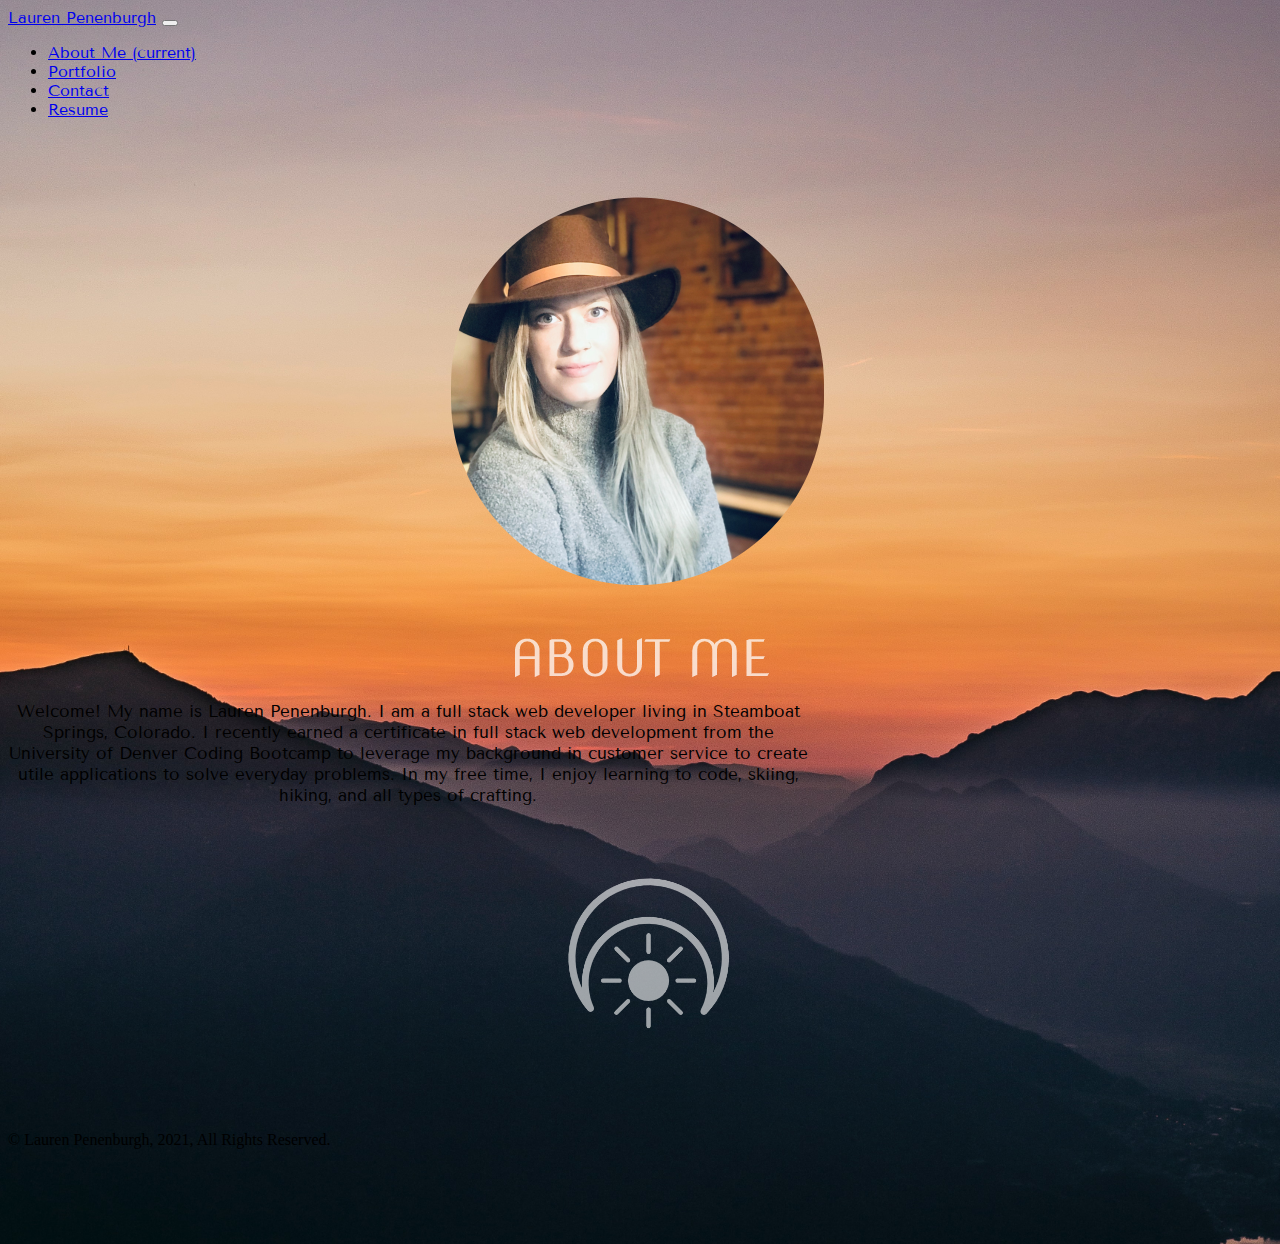
<file: index.html>
<!doctype html>
<html lang="en">

<head>
  <!-- Required meta tags -->
  <meta charset="utf-8">
  <meta name="viewport" content="width=device-width, initial-scale=1, shrink-to-fit=no">

  <!-- Bootstrap CSS -->
  <link rel="stylesheet" href="https://cdn.jsdelivr.net/npm/bootstrap@4.5.3/dist/css/bootstrap.min.css"
    integrity="sha384-TX8t27EcRE3e/ihU7zmQxVncDAy5uIKz4rEkgIXeMed4M0jlfIDPvg6uqKI2xXr2" crossorigin="anonymous">
    <link rel="preconnect" href="https://fonts.gstatic.com">
    <link href="https://fonts.googleapis.com/css2?family=Poiret+One&display=swap" rel="stylesheet">
    <link rel="preconnect" href="https://fonts.gstatic.com">
<link href="https://fonts.googleapis.com/css2?family=Tenor+Sans&display=swap" rel="stylesheet">
    <link rel="stylesheet" href="./assets/style.css" />


  <title>Lauren Penenburgh</title>
</head>

<body>
  <nav class="navbar navbar-expand-lg navbar-dark bg-info">
    <a class="navbar-brand" href="#">Lauren Penenburgh</a>
    <button class="navbar-toggler" type="button" data-toggle="collapse" data-target="#navbarNav"
      aria-controls="navbarNav" aria-expanded="false" aria-label="Toggle navigation">
      <span class="navbar-toggler-icon"></span>
    </button>
    <div class="collapse navbar-collapse" id="navbarNav">
      <ul class="navbar-nav">
        <li class="nav-item active">
          <a class="nav-link" href="./index.html">About Me <span class="sr-only">(current)</span></a>
        </li>
        <li class="nav-item">
          <a class="nav-link" href="./portfolio.html">Portfolio</a>
        </li>
        <li class="nav-item">
          <a class="nav-link" href="./contact.html">Contact</a>
        </li>
        <li class="nav-item">
          <a target = "_blank" class="nav-link" href="./assets/resume/Resume.pdf">Resume</a>
        </li>
      </ul>
    </div>
  </nav>
 <img src="./assets/headshot3.png" class="headshot" alt="headshot">
 <img src="./assets/aboutme5.png" class="aboutme" alt="about me">
  <section class="container">
    <div class="row">
      <div class="col d-flex justify-content-center">
        <div class="card text-white bg-info mb-3" style="max-width: 50rem;">
          <div class="card-body">
            <p class="card-text">Welcome! My name is Lauren Penenburgh. I am a full stack web developer living in Steamboat Springs, Colorado. I recently earned a certificate in full stack web development from the University of Denver Coding Bootcamp to leverage my background in customer service to create utile
              applications to solve everyday problems. In my free time, I enjoy learning to code, skiing, hiking, and all types of crafting.
          </div>
        </div>
      </div>
    </div>
    <img src="./assets/logo11.png" class="logo" alt="moon and butterfly">
  </section>

  <footer class="footer py-3">
    <div class="container">
      <span class="text-muted">&copy; Lauren Penenburgh, 2021, All Rights Reserved.</span>
    </div>
  </footer>



  <!-- Option 1: jQuery and Bootstrap Bundle (includes Popper) -->
  <script src="https://code.jquery.com/jquery-3.5.1.slim.min.js"
    integrity="sha384-DfXdz2htPH0lsSSs5nCTpuj/zy4C+OGpamoFVy38MVBnE+IbbVYUew+OrCXaRkfj"
    crossorigin="anonymous"></script>
  <script src="https://cdn.jsdelivr.net/npm/bootstrap@4.5.3/dist/js/bootstrap.bundle.min.js"
    integrity="sha384-ho+j7jyWK8fNQe+A12Hb8AhRq26LrZ/JpcUGGOn+Y7RsweNrtN/tE3MoK7ZeZDyx"
    crossorigin="anonymous"></script>


</body>

</html>
</file>
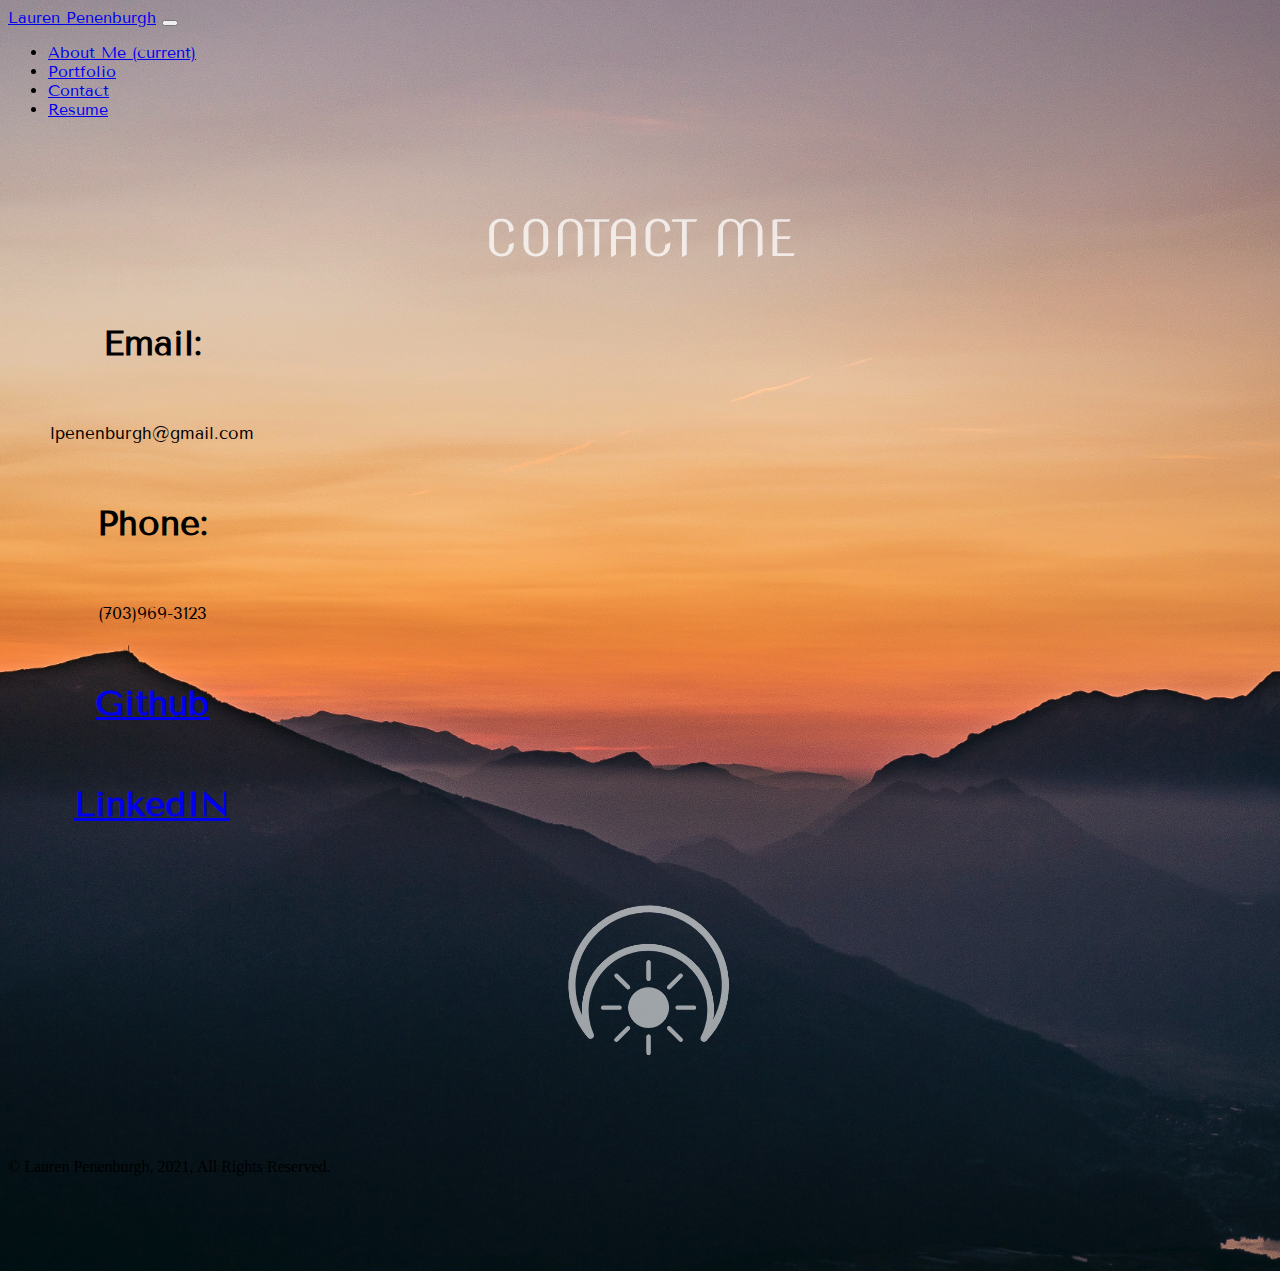
<file: contact.html>
<!doctype html>
<html lang="en">

<head>
  <!-- Required meta tags -->
  <meta charset="utf-8">
  <meta name="viewport" content="width=device-width, initial-scale=1, shrink-to-fit=no">

  <!-- Bootstrap CSS -->
  <link rel="stylesheet" href="https://cdn.jsdelivr.net/npm/bootstrap@4.5.3/dist/css/bootstrap.min.css"
    integrity="sha384-TX8t27EcRE3e/ihU7zmQxVncDAy5uIKz4rEkgIXeMed4M0jlfIDPvg6uqKI2xXr2" crossorigin="anonymous">
  <link href="https://fonts.googleapis.com/css2?family=Tenor+Sans&display=swap" rel="stylesheet">
  <link rel="stylesheet" href="./assets/style.css" />

  <title>Lauren Penenburgh</title>
</head>

<body>
  <nav class="navbar navbar-expand-lg navbar-dark bg-info">
    <a class="navbar-brand" href="#">Lauren Penenburgh</a>
    <button class="navbar-toggler" type="button" data-toggle="collapse" data-target="#navbarNav"
      aria-controls="navbarNav" aria-expanded="false" aria-label="Toggle navigation">
      <span class="navbar-toggler-icon"></span>
    </button>
    <div class="collapse navbar-collapse" id="navbarNav">
      <ul class="navbar-nav">
        <li class="nav-item">
          <a class="nav-link" href="./index.html">About Me <span class="sr-only">(current)</span></a>
        </li>
        <li class="nav-item">
          <a class="nav-link" href="./portfolio.html">Portfolio</a>
        </li>
        <li class="nav-item active">
          <a class="nav-link" href="./contact.html">Contact</a>
        </li>
        <li class="nav-item">
          <a target = "_blank" class="nav-link" href="./assets/resume/Resume.pdf">Resume</a>
        </li>
      </ul>
    </div>
  </nav>
  <img src="./assets/contactme.png" class="portfolio" alt="text">
  <section class="container">
    <div class="row">
      <div class="col d-flex justify-content-center">
        <div class="card text-white bg-info mb-3" style="max-width: 18rem;">
          <div class="card-body">
            <h5 class="card-title">Email:</h5>
            <p class="card-text">lpenenburgh@gmail.com</p>
            <h5 class="card-title">Phone:</h5>
            <p class="card-text">(703)969-3123</p>
            <h5 class="card-title"><a href="https://github.com/lpenenburgh" target="_blank">Github</a></h5>
            <h5 class="card-title"><a href="https://www.linkedin.com/in/lauren-penenburgh-00852a99/" target="_blank">LinkedIN</a></h5>
          </div>
        </div>
      </div>
    </div>
    <img src="./assets/logo11.png" class="logo" alt="moon and butterfly">  
  </section>

  <footer class="footer py-3">
    <div class="container">
      <span class="text-muted">&copy; Lauren Penenburgh, 2021, All Rights Reserved.</span>
    </div>
  </footer>




  <!-- Option 1: jQuery and Bootstrap Bundle (includes Popper) -->
  <script src="https://code.jquery.com/jquery-3.5.1.slim.min.js"
    integrity="sha384-DfXdz2htPH0lsSSs5nCTpuj/zy4C+OGpamoFVy38MVBnE+IbbVYUew+OrCXaRkfj"
    crossorigin="anonymous"></script>
  <script src="https://cdn.jsdelivr.net/npm/bootstrap@4.5.3/dist/js/bootstrap.bundle.min.js"
    integrity="sha384-ho+j7jyWK8fNQe+A12Hb8AhRq26LrZ/JpcUGGOn+Y7RsweNrtN/tE3MoK7ZeZDyx"
    crossorigin="anonymous"></script>


</body>

</html>
</file>
<file: assets/style.css>
/* Background picture */
body {
    background-image: url("./kevin-ianeselli-4iTVoGYY7bM-unsplash.jpg");
    background-repeat: no-repeat;
    background-position: center;
    background-attachment: fixed;
    background-size: cover;
}

/* font changes */
h1 {
    color: aliceblue;
}

h5 {
    font-size: 35px;
}

.navbar{
    font-family: 'Tenor Sans', sans-serif;  
}

.card-header {
    text-align: center;
    font-size: 35px;
    font-family: 'Tenor Sans', sans-serif;
    font-weight: bolder;
}

.card-text {
    font-size: 17px;
    font-family: 'Tenor Sans', sans-serif;
    text-align: center;
    
}

.card-title {
    font-family: 'Tenor Sans', sans-serif;
    text-align: center;
}

.link {
    color: black;
}

.projectlink {
    color: white;
}

.aboutme {
    margin-top: 20px;
    display: block;
    margin-bottom: 10px;
    align-items: center;
    margin-left: auto;
    margin-right: auto; 
}

.portfolio {
    margin-top: 70px;
    display: block;
    margin-bottom: 10px;
    align-items: center;
    margin-left: auto;
    margin-right: auto;   
}
.logo {
    margin-top: 50px;
    height: 180px;
    display: block;
    margin-bottom: 5px;
    align-items: center;
    margin-left: auto;
    margin-right: auto;
    border: 10px;
}

.headshot {
    margin-top: 70px;
    height: 400px;
    display: block;
    margin-bottom: 10px;
    align-items: center;
    margin-left: auto;
    margin-right: auto;
    border: 10px;
}

/* Contact form */
label {
    color: aliceblue;
}

#containerTwo {
    margin-top: 50px;
}

.container {
    margin-top: 0px;
    margin-bottom: 95px;
}


/* Portfolio images */
.card-img-top {
    height: 300px;
}
</file>
